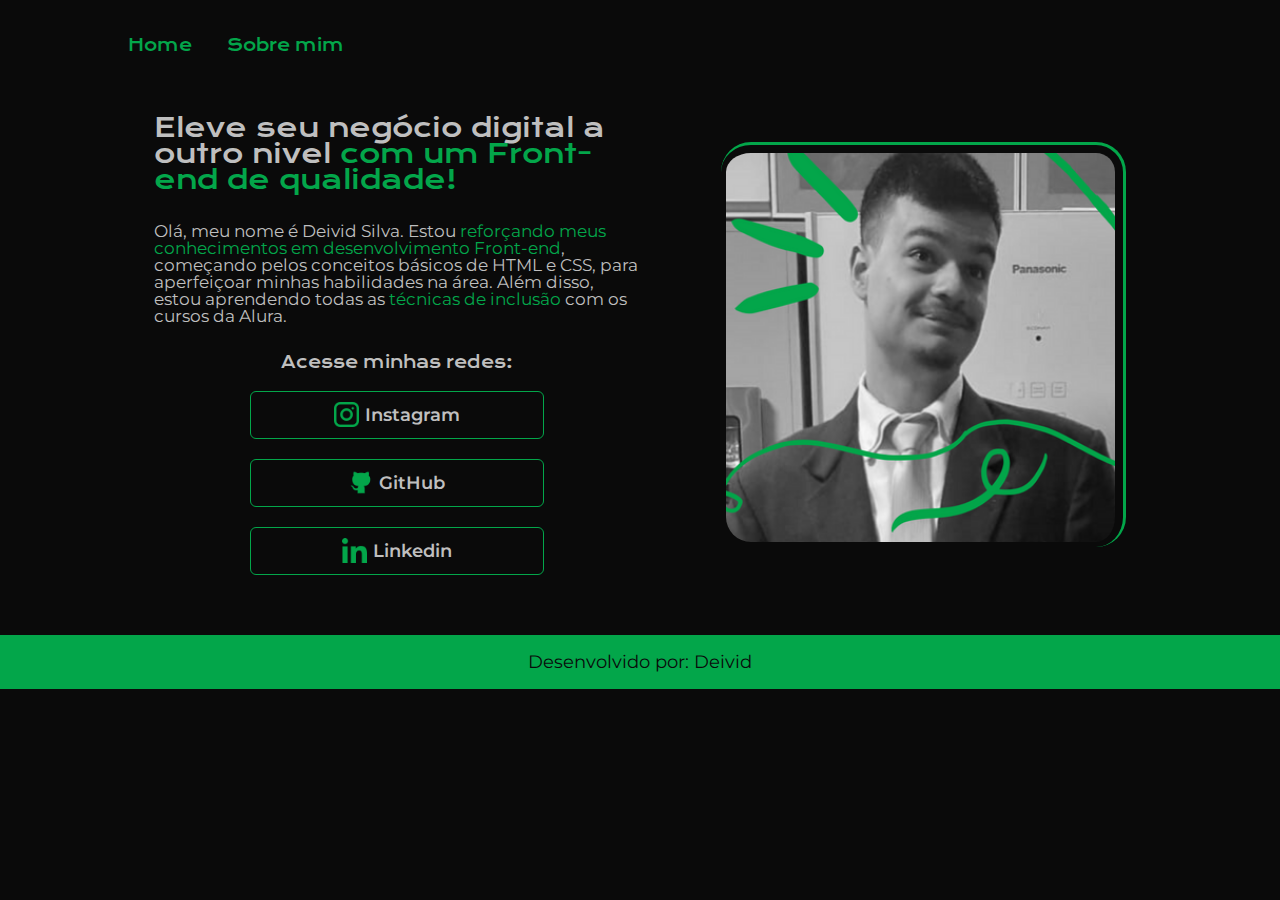
<file: portfo/index.html>
<!DOCTYPE html>
<html lang="pt-br">
<head>
    <meta charset="UTF-8">
    <meta http-equiv="X-UA-Compatible" content="IE=edge">
    <meta name="viewport" content="width=device-width, initial-scale=1.0">
    <title>Portfolio</title>
    <link rel="stylesheet" href="./styles/reset.css">
    <link rel="stylesheet" href="./styles/style.css">
</head>
<body>
    <header class="cabecalho">
        <nav class="cabecalho__menu">
            <a class="cabecalho__menu__link" href="">Home</a>
            <a class="cabecalho__menu__link" href="sobre.html">Sobre mim</a>
        </nav>
    </header>
    <main class="conteudo">
        <section class="conteudo__section">
        <h1 class="conteudo__section__titulo">Eleve seu negócio digital a outro nivel <strong>com um Front-end de qualidade!</strong></h1>

        <p class="conteudo__section__texto">Olá, meu nome é Deivid Silva. Estou <strong>reforçando meus conhecimentos em desenvolvimento Front-end</strong>,
         começando pelos conceitos básicos de HTML e CSS, para aperfeiçoar minhas habilidades na área.
          Além disso, estou aprendendo todas as <strong>técnicas de inclusão</strong> com os cursos da Alura.</p>
        
        <div class="conteudo__section__links">
            <h2 class="conteudo__section__links__subtitulo">Acesse minhas redes:</h2>
            <a class="conteudo__section__links__link" href="https://www.instagram.com/xupon_art">
                <img class="conteudo__section__links__foto" src="./Assets/instagram.png">
                Instagram
            </a>
            <a class="conteudo__section__links__link" href="https://github.com/DeividXupon">
                <img class="conteudo__section__links__foto" src="./Assets/github.png">
                GitHub
            </a>
            <a class="conteudo__section__links__link" href="https://www.linkedin.com/in/deividsouzasilva">
                <img class="conteudo__section__links__foto" src="./Assets/linkedin.png">
                Linkedin
            </a>
        </div>
        </section>

        <img class="conteudo__section__foto" src="./Assets/eu1-1.png" alt="Uma foto minha de terno preto, camisa branca e gravata rosa">
    </main>
    <footer class="rodape">
        Desenvolvido por: Deivid
    </footer>
    
    <script src="main.js"></script>
</body>
</html>
</file>
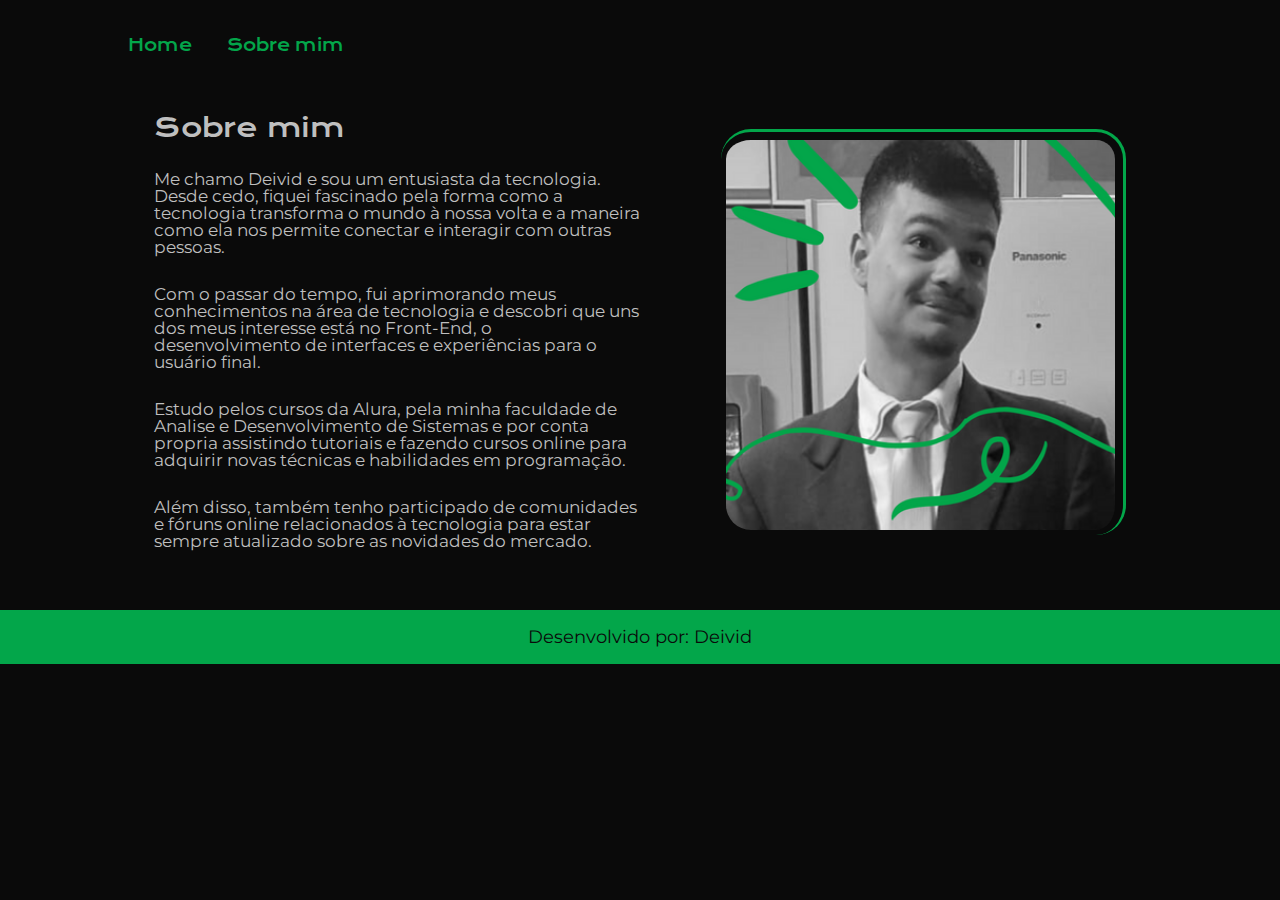
<file: portfo/sobre.html>
<!DOCTYPE html>
<html lang="pt-br">
<head>
    <meta charset="UTF-8">
    <meta http-equiv="X-UA-Compatible" content="IE=edge">
    <meta name="viewport" content="width=device-width, initial-scale=1.0">
    <link rel="stylesheet" href="./styles/reset.css">
    <link rel="stylesheet" href="./styles/style.css">
    <title>Sobre mim</title>
</head>
<body>
    <header class="cabecalho">
        <nav class="cabecalho__menu">
            <a class="cabecalho__menu__link" href="index.html">Home</a>
            <a class="cabecalho__menu__link" href="">Sobre mim</a>
        </nav>
    </header>
    <main class="conteudo">
        <Section class="conteudo__section">
            <h1 class="conteudo__section__titulo">Sobre mim</h1>
            <p class="conteudo__section__texto">Me chamo Deivid e sou um entusiasta da tecnologia. Desde cedo, fiquei fascinado pela forma como a tecnologia transforma o mundo à nossa volta e a maneira como ela nos permite conectar e interagir com outras pessoas.</p>
            <p class="conteudo__section__texto">Com o passar do tempo, fui aprimorando meus conhecimentos na área de tecnologia e descobri que uns dos meus interesse está no Front-End, o desenvolvimento de interfaces e experiências para o usuário final.</p>
            <P class="conteudo__section__texto">Estudo pelos cursos da Alura, pela minha faculdade de Analise e Desenvolvimento de Sistemas e por conta propria assistindo tutoriais e fazendo cursos online para adquirir novas técnicas e habilidades em programação.</P>
            <p class="conteudo__section__texto">Além disso, também tenho participado de comunidades e fóruns online relacionados à tecnologia para estar sempre atualizado sobre as novidades do mercado.</p>
        </Section>
        <img class="conteudo__section__foto" src="./Assets/eu1-1.png" alt="Uma foto minha de terno preto, camisa branca e gravata rosa">
    </main>
    <footer class="rodape">
        Desenvolvido por: Deivid
    </footer>
    <script src="main.js"></script>
</body>
</html>
</file>
<file: portfo/styles/style.css>
@import url('https://fonts.googleapis.com/css2?family=Krona+One&family=Montserrat:wght@400;600&display=swap');

:root{
    --cor-1: rgb(10, 10, 10);
    --cor-2: #BFBFBF;
    --cor-3: #03A64A;

    --font-p: 'Krona One', sans-serif;
    --font-s: 'Montserrat', sans-serif;
}
body{
    height: 100vh;
    box-sizing: border-box;
    background-color: var(--cor-1);
    color: var(--cor-2);
}

.cabecalho{
    padding: 3% 0% 0% 10%;
}

.cabecalho__menu{
    display: flex;
    gap: 35px;
}

.cabecalho__menu__link{
    color: var(--cor-3);
    font-family: var(--font-p);
    font-weight: 400;
    text-decoration: none;
}

strong{
    color: var(--cor-3);
}

.conteudo{
    padding: 4.7% 12%;
    display: flex;
    align-items: center;
    justify-content: space-between;
    gap: 20px;
}

.conteudo__section{
    width: 50%;
    display: flex;
    flex-direction: column;
    gap: 30px;
}

.conteudo__section__titulo{
    font-size: 1.625rem;
    font-family: var(--font-p);
}

.conteudo__section__texto{
    font-size: 1.0625rem;
    font-family: var(--font-s);
}

.conteudo__section__links{
    display: flex;
    flex-direction: column;
    align-items: center;
    gap: 20px;
    justify-content: space-between;
}

.conteudo__section__links__foto{
    width: 25px;
    height: 25px;
}

.conteudo__section__links__link {
    display: flex;
    justify-content: center;
    align-items: center;
    gap: 6px;
    border: 1.5px solid var(--cor-3);;
    text-decoration: none;
    text-align: center;
    color: var(--cor-2);
    width: 60%;
    border-radius: 6px;
    font-size: 1.125rem;
    font-weight: 600;
    padding: 10.5px 0px;
    font-family: var(--font-s);
}

.conteudo__section__links__link:hover {
    background-color: #272727;
}

.conteudo__section__links__subtitulo{
    font-family: var(--font-p);
    font-weight: 400;
    font-size: 1,1875rem;
}

.conteudo__section__foto{
    border: 3px solid var(--cor-3);;
    border-radius: 30px;
    border-bottom-width: 0;
    border-left-width: 0;
    width: 40%;
    padding: 8px 8px 5px 5px;
}

.rodape {
    background-color: var(--cor-3);;
    color: var(--cor-1);
    text-align: center;
    font-family: var(--font-s);
    font-size: 1.125rem;
    padding: 18px;
}

@media (max-width: 1000px){
    .cabecalho{
        padding: 8%;
    }
    .cabecalho__menu{
        justify-content: center;
    }
    .conteudo{
        flex-direction: column-reverse;
    }
    .conteudo__section{
        width: auto;
    }
}
</file>
